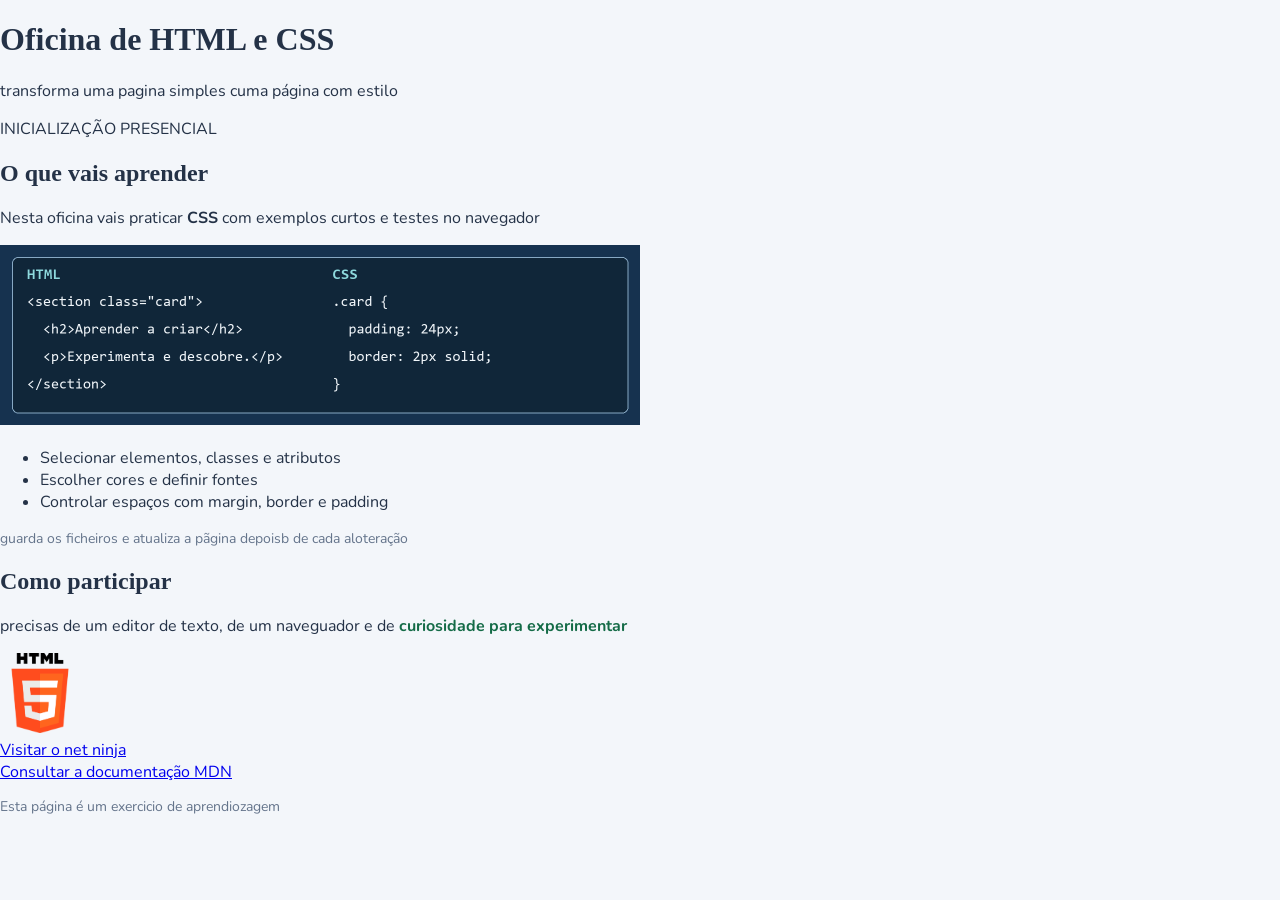
<file: vscode/Listas/Ex12/alunos/index.html>
<!DOCTYPE html>
<html lang="en">
<head>
    <meta charset="UTF-8">
    <meta name="viewport" content="width=, initial-scale=1.0">
    <title>Document</title>
    <link rel="stylesheet" href="styles.css">
</head>
<body>
    <head>
        <h1>Oficina de HTML e CSS</h1>
        <p class="intro">transforma uma pagina simples cuma página com estilo</p>
        <span class="badge">INICIALIZAÇÃO</span>    <span class="badge">PRESENCIAL</span>
    </head>
    <main>
        <section class="card">
            <h1>O que vais aprender</h1>
            <p>Nesta oficina vais praticar <strong>CSS</strong> com exemplos curtos e testes no navegador</p>
            <img src="1995306c-efe4-4869-8115-c74651fae096.png" alt=""width="640px">
            <ul>
                <li>Selecionar elementos, classes e atributos</li>
                <li>Escolher cores e definir fontes </li>
                <li>Controlar espaços com margin, border e padding</li>
            </ul>
            <p class="note">guarda os ficheiros e atualiza a pãgina depoisb de cada aloteração</p>
        </section>
        <section class="card featured">
            <h2>Como participar</h2>
            <p>precisas de um editor de texto, de um naveguador e de <span class="highlight">curiosidade para experimentar</span></p>
            <img src="6d0226e3-9ecf-41d3-b137-b352a050d8c8.png" alt=""width="80px"><br>
            <a href="https://netninja.dev/">Visitar o net ninja</a><br>
            <a href="https://developer.mozilla.org/pt-BR/">Consultar a documentação MDN</a>
            <p class="note">Esta página é um exercicio de aprendiozagem</p>
        </section>
    </main>
   
</body>
</html>
</file>
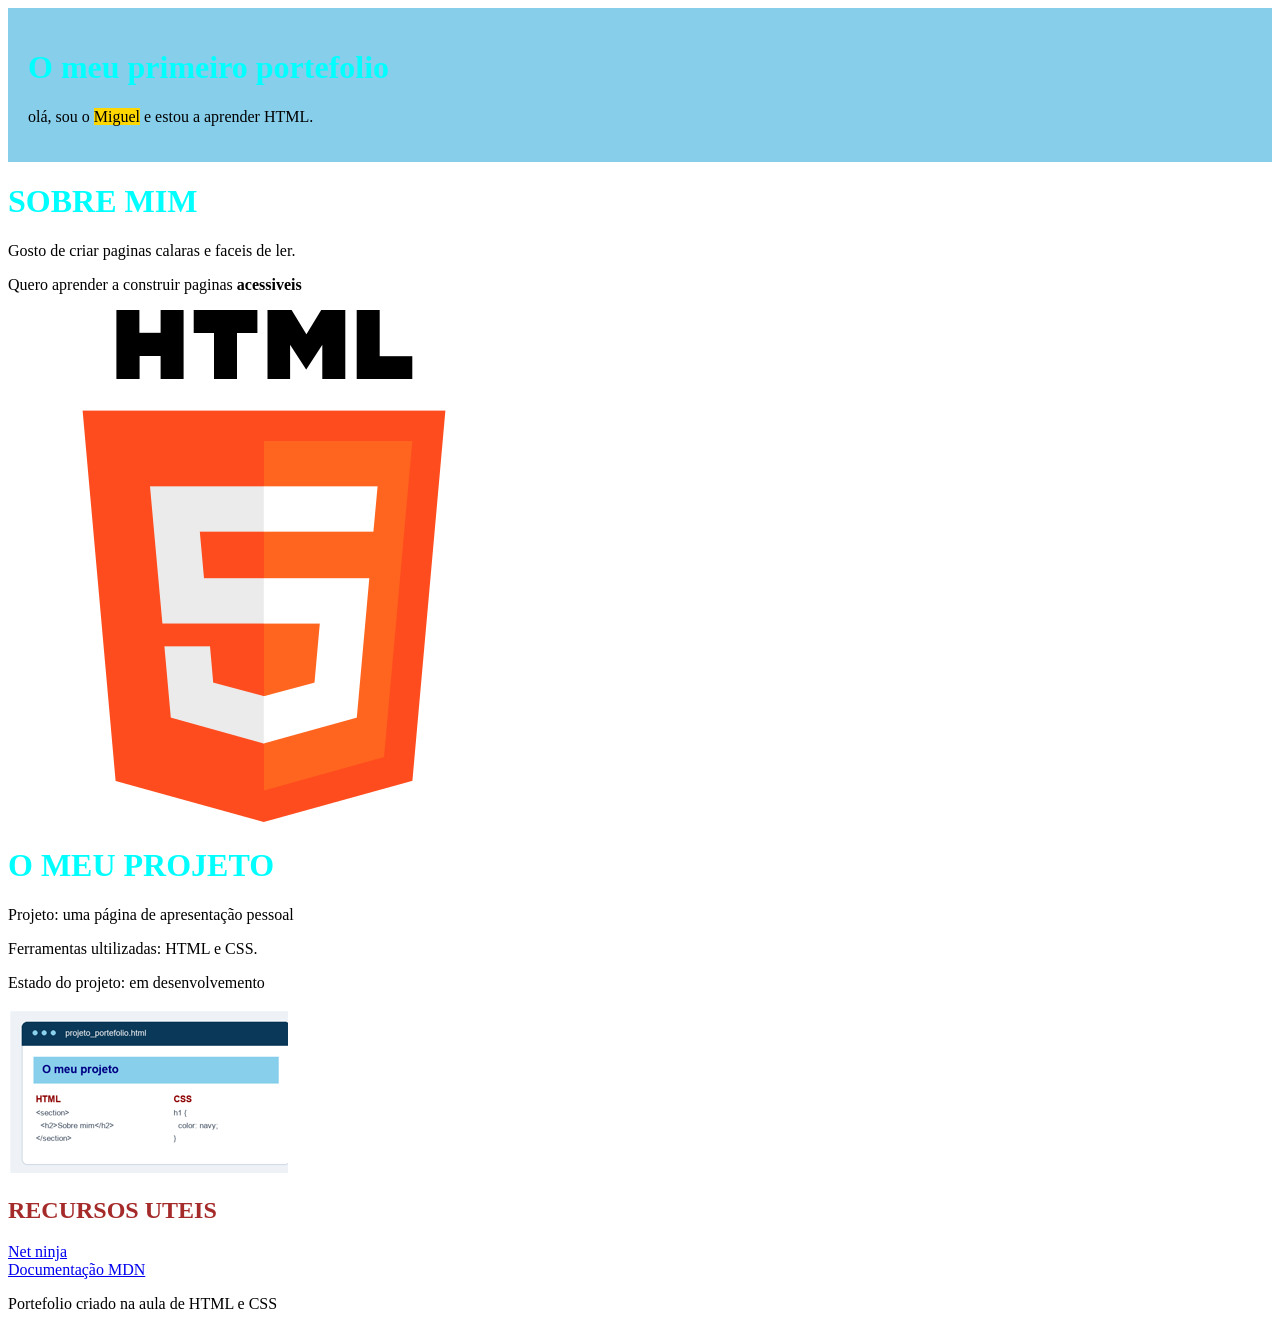
<file: vscode/Listas/Ex12/Portefolio/index.html>
<!DOCTYPE html>
<html lang="pt">
<head>
    <meta charset="UTF-8">
    <meta name="viewport" content="width=device-width, initial-scale=1.0">
    <title>O meu primeiro portefólio</title>
    <link rel="stylesheet" href="styles.css">
</head>
<body>
    <header>
            <h1>O meu primeiro portefolio</h1>
            <p>olá, sou o <span>Miguel</span> e estou a aprender HTML.</p>
    </header>
    <main>
        <h1>SOBRE MIM</h1>
         <p>Gosto de criar paginas calaras e faceis de ler.</p>
         <p>Quero aprender a construir paginas <strong>acessiveis</strong></p>
            <img src="thumb_html.png" alt="">
         <h1>O MEU PROJETO</h1>
         <p>Projeto: uma página de apresentação pessoal</p>
         <p>Ferramentas ultilizadas: HTML e CSS.</p>
         <p>Estado do projeto: em desenvolvemento</p>
         <img src="970e1063-0134-448f-b250-6e4bb30ae938.png" alt="Ilustração de uma pagina">
    </main>
    
    <footer>
        <h2>RECURSOS UTEIS</h2>
        <a href="https://netninja.dev/">Net ninja</a><br>
        <a href="https://developer.mozilla.org/pt-BR/">Documentação MDN</a>
        <p>Portefolio criado na aula de HTML e CSS</p>
    </footer>
    

</body>
</html>
</file>
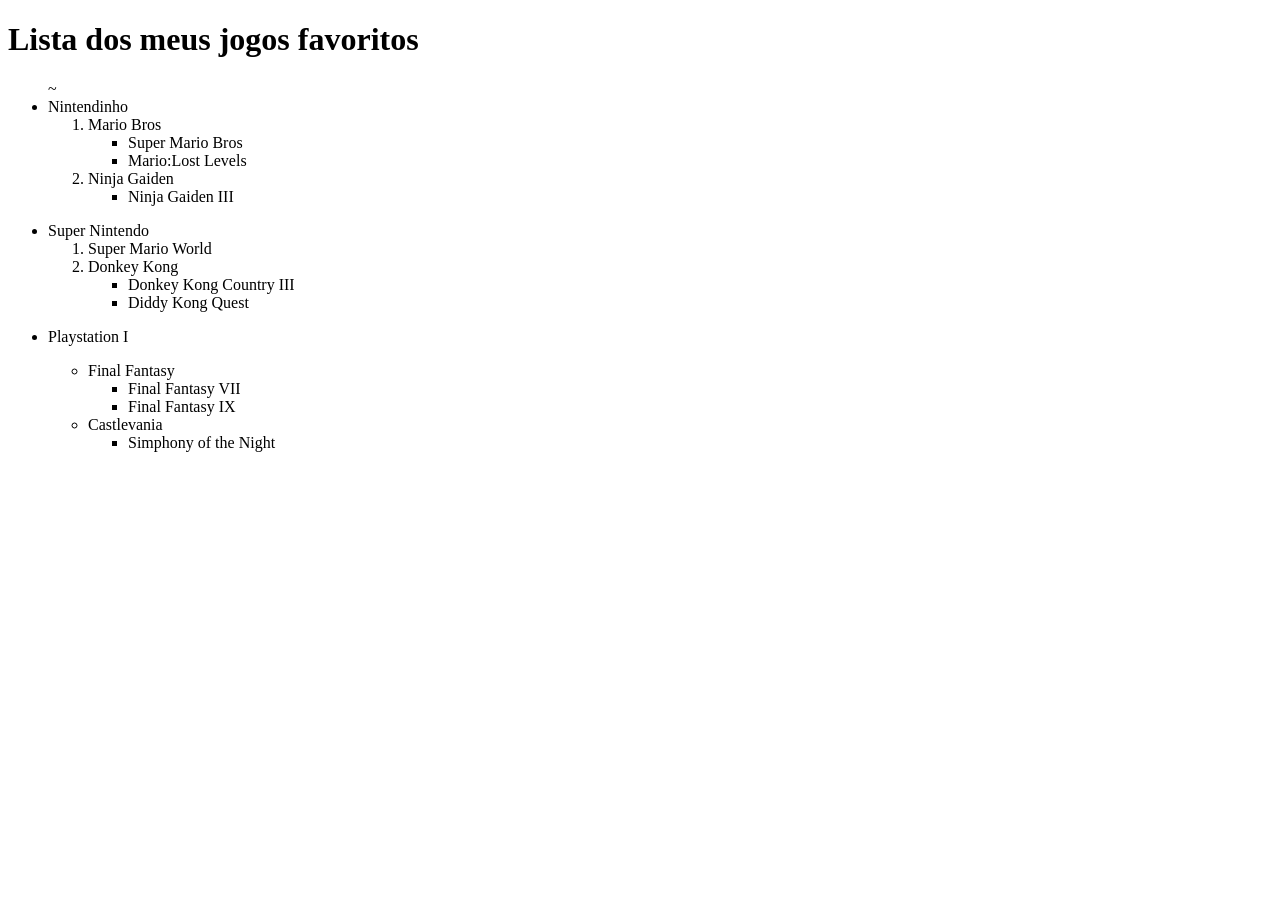
<file: vscode/Listas/Lista de jogos favoritos.html>
<!DOCTYPE html>
<html lang="pt">
<head>
    <meta charset="UTF-8">
    <meta name="viewport" content="width=device-width, initial-scale=1.0">
    <title>Document</title>
</head>
<body>
    <h1>Lista dos meus jogos favoritos</h1>
    <ul>~
        <li>Nintendinho</li>
        <ol>
            <li>Mario Bros</li>
        <ul type="square">
            <li>Super Mario Bros</li>
            <li>Mario:Lost Levels</li>
        </ul>
        <li>Ninja Gaiden</li>
        <ul type="square">
            <li>Ninja Gaiden III</li>
</ul>
    </ul>
     <ul>
            <li>Super Nintendo</li>
            <ol>
                <li>Super Mario World</li>
                <li>Donkey Kong</li>
                <ul>
                    <li>Donkey Kong Country III</li>
                    <li>Diddy Kong Quest</li>
                </ul>
            </ol>
        </ul>
        <ul>
            <li>Playstation I</li>
        </ul>
        <ol>
            <ul type=>
                <li>Final Fantasy </li>
                <ul>
                    <li>Final Fantasy VII</li>
                    <li>Final Fantasy IX</li>
                </ul>
                <li>Castlevania</li>
                <ul>
                    <li>Simphony of the Night</li>
                </ul>
            </ul>
                    
        </ol>
              


    
</body>
</html>
</file>
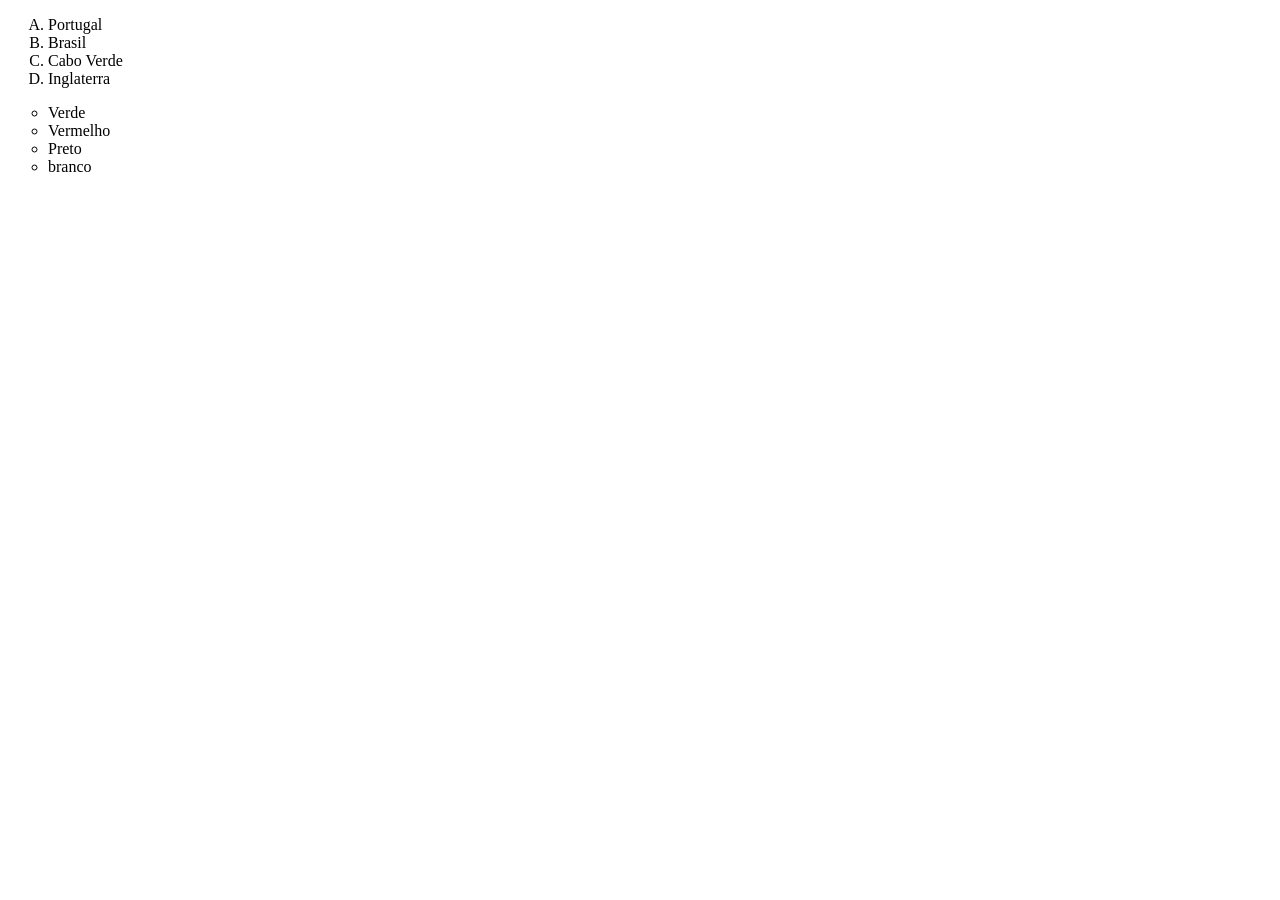
<file: vscode/Listas/Listas.HTML>
<!DOCTYPE html>
<html lang="pt">
<head>
    <meta charset="UTF-8">
    <meta name="viewport" content="width=device-width, initial-scale=1.0">
    <title>Document</title>
</head>
<body>
    <ol type="A">
        <li>Portugal</li>
        <li>Brasil</li>
        <li>Cabo Verde</li>
        <li>Inglaterra</li>
    </ol>

    <ul type="circle">
        <li>Verde</li>
        <li>Vermelho</li>
        <li>Preto</li>
        <li>branco</li>
    </ul>
</body>
</html>
</file>
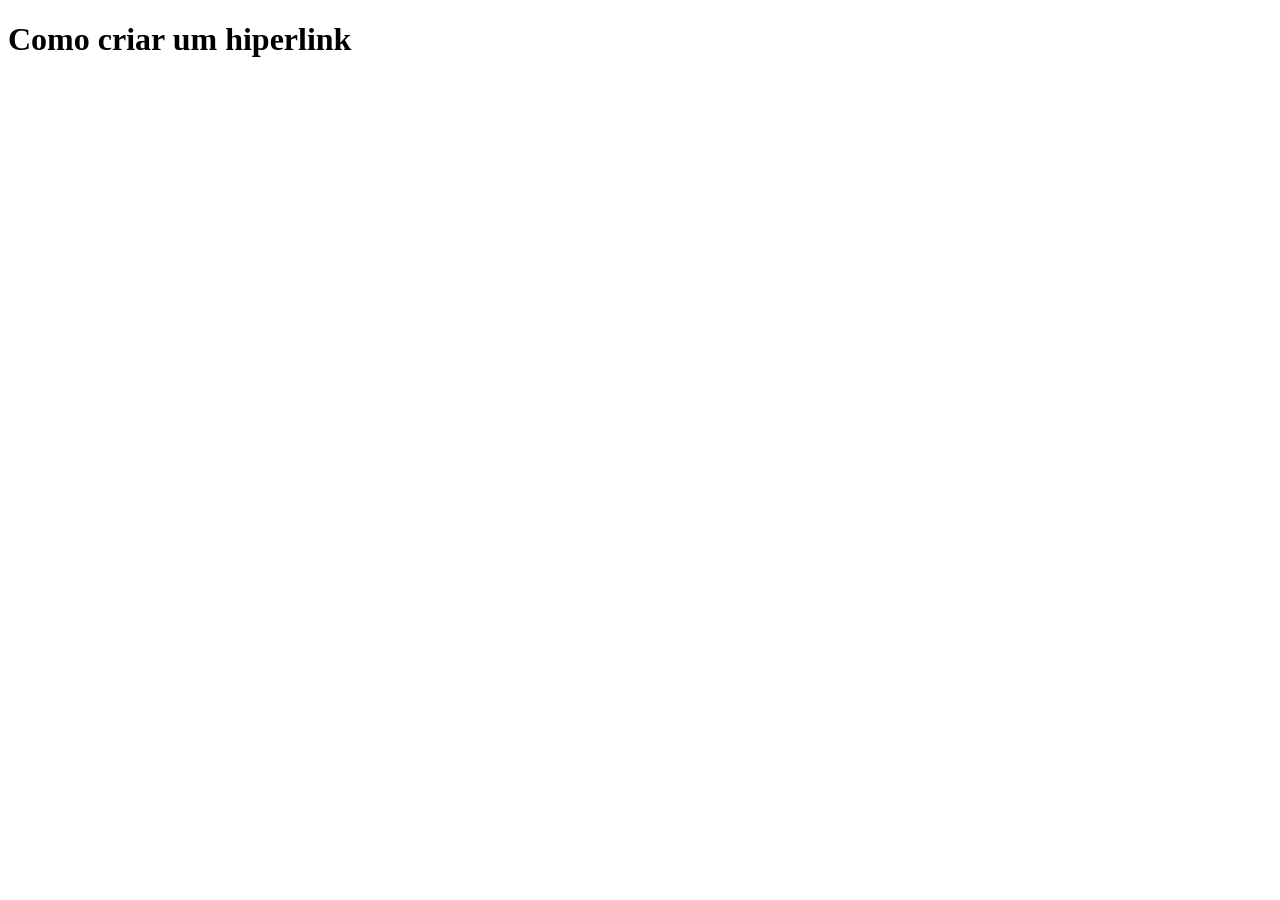
<file: vscode/Listas/Ancoras/Ancoras.html>
<!DOCTYPE html>
<html lang="en">
<head>
    <meta charset="UTF-8">
    <meta name="viewport" content="width=device-width, initial-scale=1.0">
    <title>Ancoras/Hyperlink</title>
</head>
<body>
    <h1>Como criar um hiperlink</h1>
    <a href="html.pdf" download="html.pdf type="application/pdf></a>
</body>
</html>
</file>
<file: vscode/Listas/Ex12/alunos/styles.css>
@import url('https://fonts.googleapis.com/css2?family=Nunito:ital,wght@0,200..1000;1,200..1000&family=Satisfy&display=swap');

.highlight {
    color: #146b47; font-weight: bold;
}
.note {
    color: #64748b; font-size: 14px;
}
a [target="_blank"] {
    display: inline-block;
     border: 2px solid #146b47;
     padding: 8px 14px;
     color: #146b47;
     text-decoration: none;
}
body {
    margin: 0;
    font-family: "Nunito"; Arial, sans-serif;
    font size: 16px;
     line height: 1.5;
     color:#243247;
     background-color:#f3f6fa
}
h1,h2 {
    font-family: Georgia, 'Times New Roman', Times, serif
}
</file>
<file: vscode/Listas/Ex12/Portefolio/styles.css>
header{
    background-color:skyblue;
    padding: 20px;

}
h1{
    color:aqua;
    
}
span{
    background-color: gold;
}
h2{
    color:brown
}
</file>
